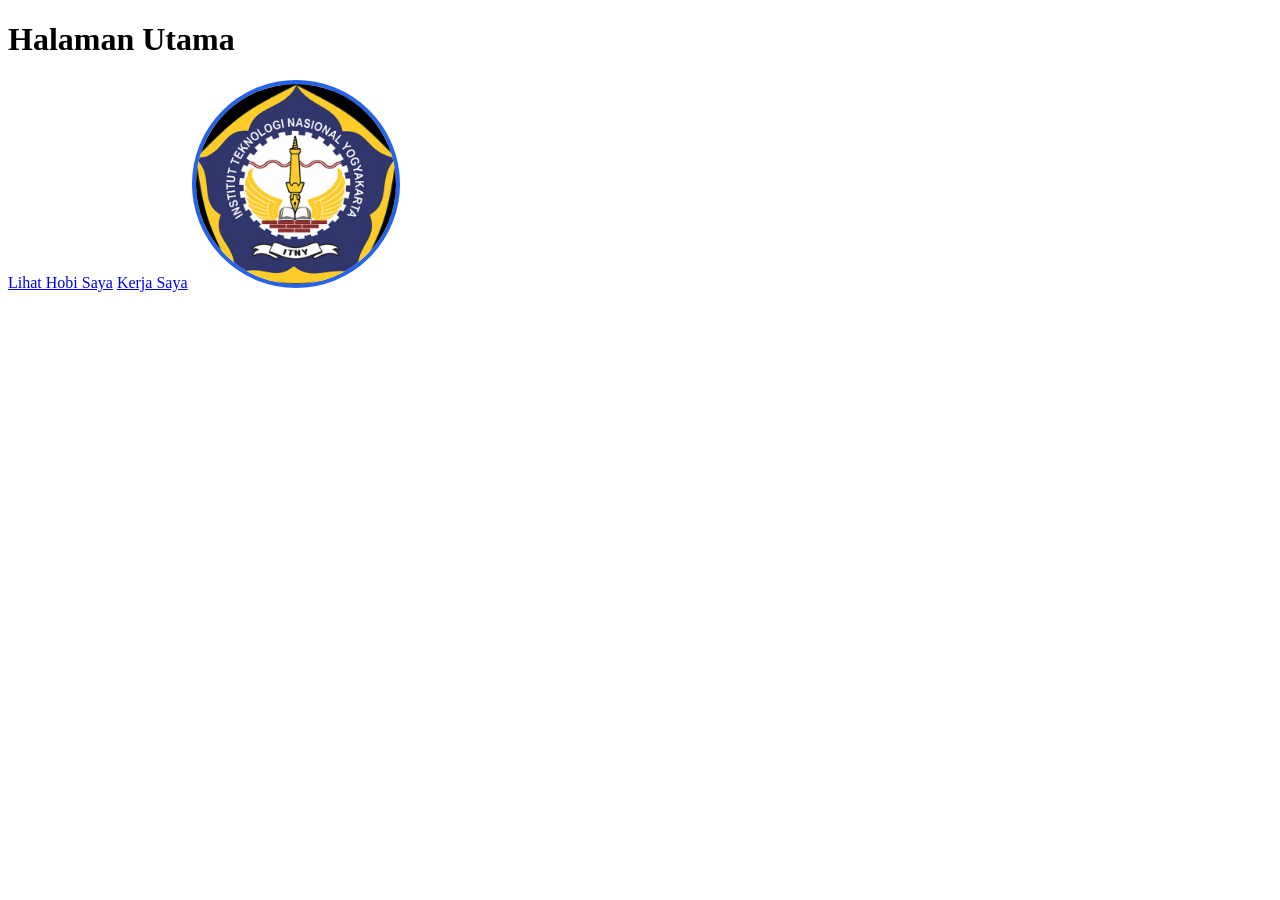
<file: index.html>
<!DOCTYPE html>
<html lang="en">
<head>
  <meta charset="UTF-8">
  <meta name="viewport" content="width=device-width, initial-scale=1.0">
  <title>Judul di Tab Browser</title>
  <link rel="stylesheet" href="css/style.css">
</head>
<body>
  <h1>Halaman Utama</h1>
  <a href="hobi.html">Lihat Hobi Saya</a>
  <a href="kerja/index.html">Kerja Saya</a>
  <img src="img/logo.jpg" alt="Logo ITNY" width="200" height="200">
</body>
</html>
</file>
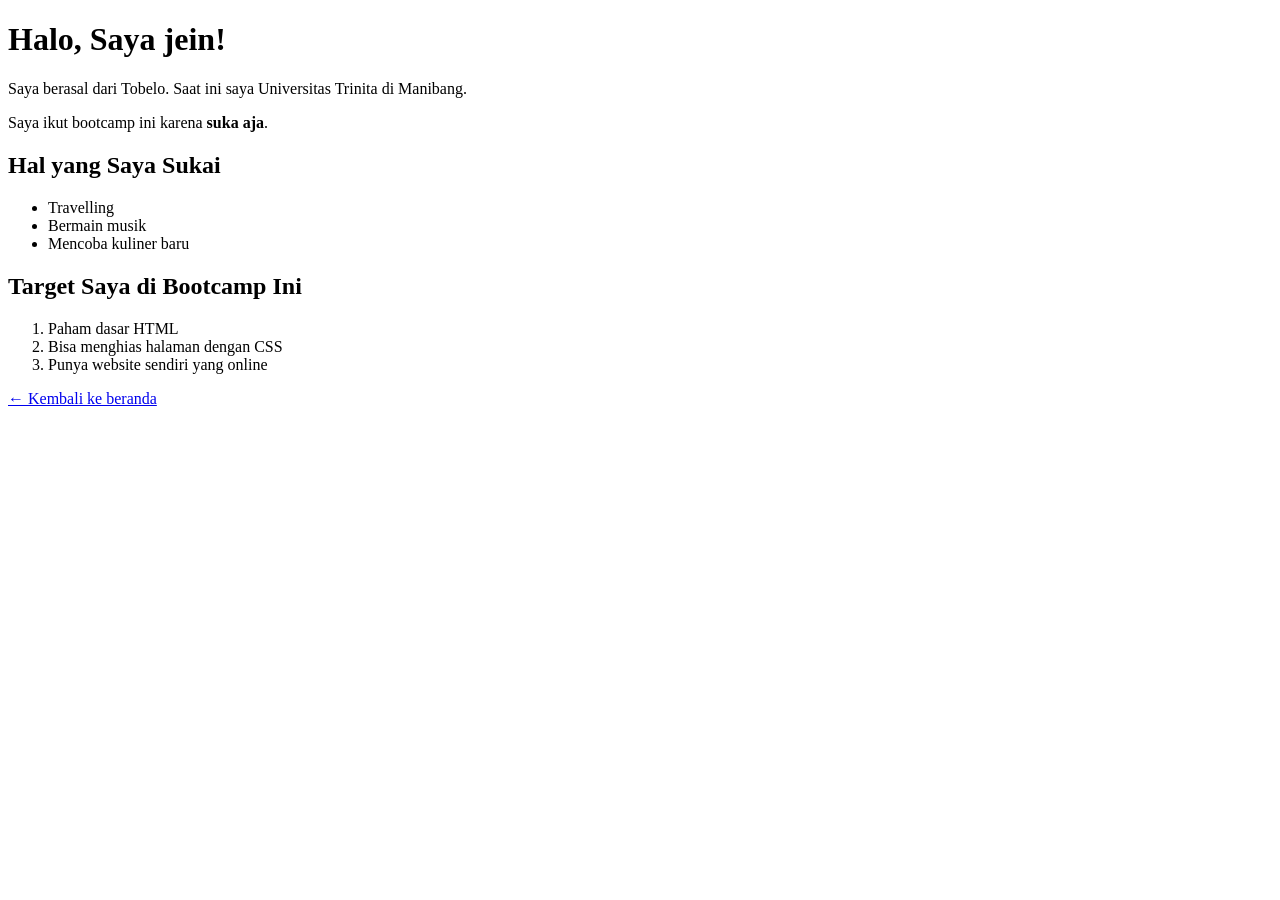
<file: kerja/index.html>
<!DOCTYPE html>
<html lang="en">
<head>
  <meta charset="UTF-8">
  <meta name="viewport" content="width=device-width, initial-scale=1.0">
  <title>Hallo Saya</title>
</head>
<body>
  <!-- Bagian perkenalan --> 
   <h1>Halo, Saya jein!</h1> 
   <p>Saya berasal dari Tobelo. Saat ini saya Universitas Trinita di Manibang.</p> 
   <p>Saya ikut bootcamp ini karena 
    <strong>suka aja</strong>.</p>
    <h2>Hal yang Saya Sukai</h2>
    <ul> 
      <li>Travelling</li> 
      <li>Bermain musik</li> 
      <li>Mencoba kuliner baru</li> 
    </ul> 
    <h2>Target Saya di Bootcamp Ini</h2> 
    <ol> 
      <li>Paham dasar HTML</li> 
      <li>Bisa menghias halaman dengan CSS</li> 
      <li>Punya website sendiri yang online</li> 
    </ol>
    <p><a href="../index.html">← Kembali ke beranda</a></p>
</body>
</html>
</file>
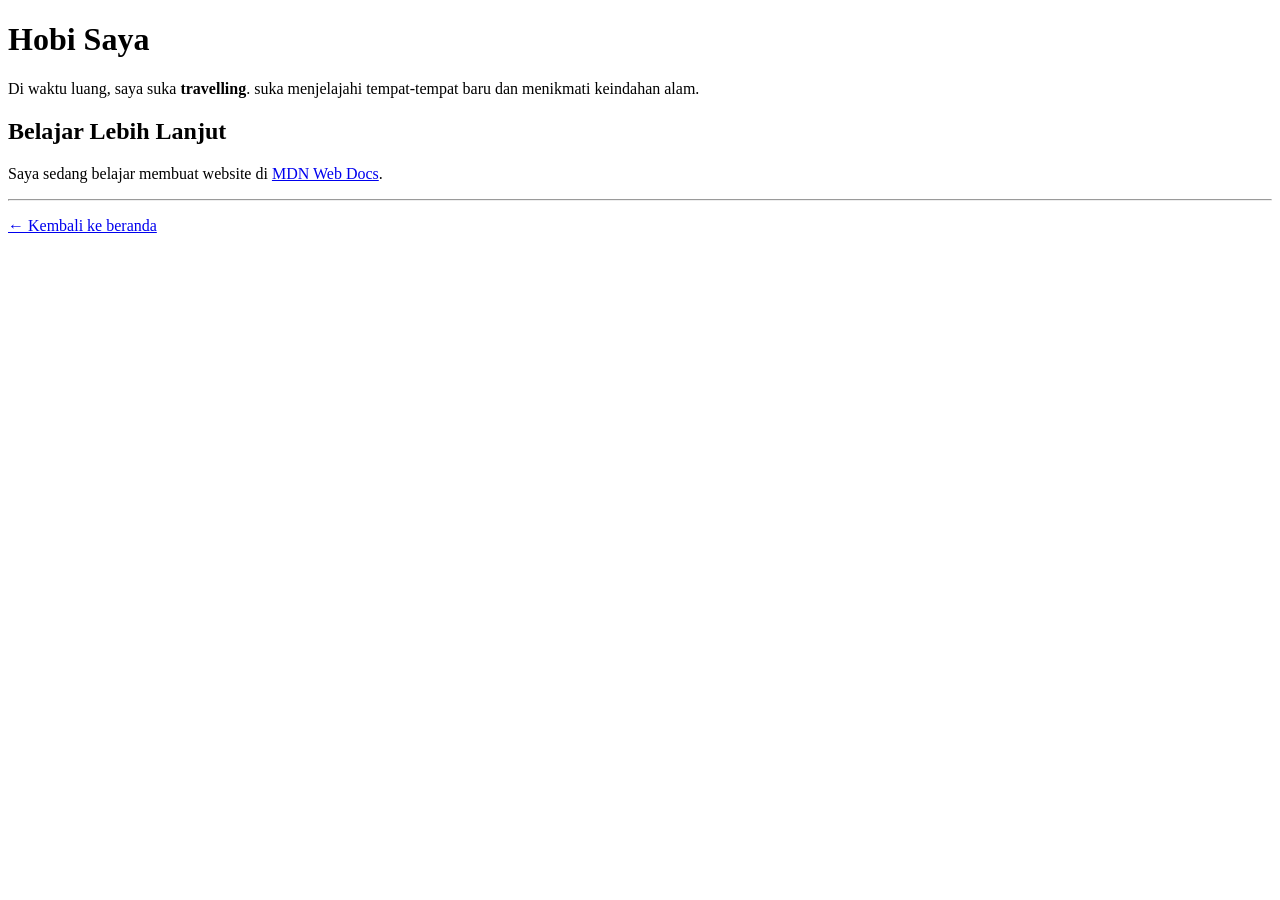
<file: hobi.html>
<!DOCTYPE html>
<html lang="id">
<head>
  <meta charset="UTF-8">
  <meta name="viewport" content="width=device-width, initial-scale=1.0">
  <title>Hobi Saya</title>
</head>
<body>
 <h1>Hobi Saya</h1> 
 <p> Di waktu luang, saya suka <strong>travelling</strong>. suka menjelajahi tempat-tempat baru dan menikmati keindahan alam. </p> 
 <h2>Belajar Lebih Lanjut</h2> 
  <p> Saya sedang belajar membuat website di <a href="https://developer.mozilla.org/en-US/docs/Web/HTML">MDN Web Docs</a>. </p> 
  <hr /> <p><a href="index.html">← Kembali ke beranda</a></p>
</body>
</html>
</file>
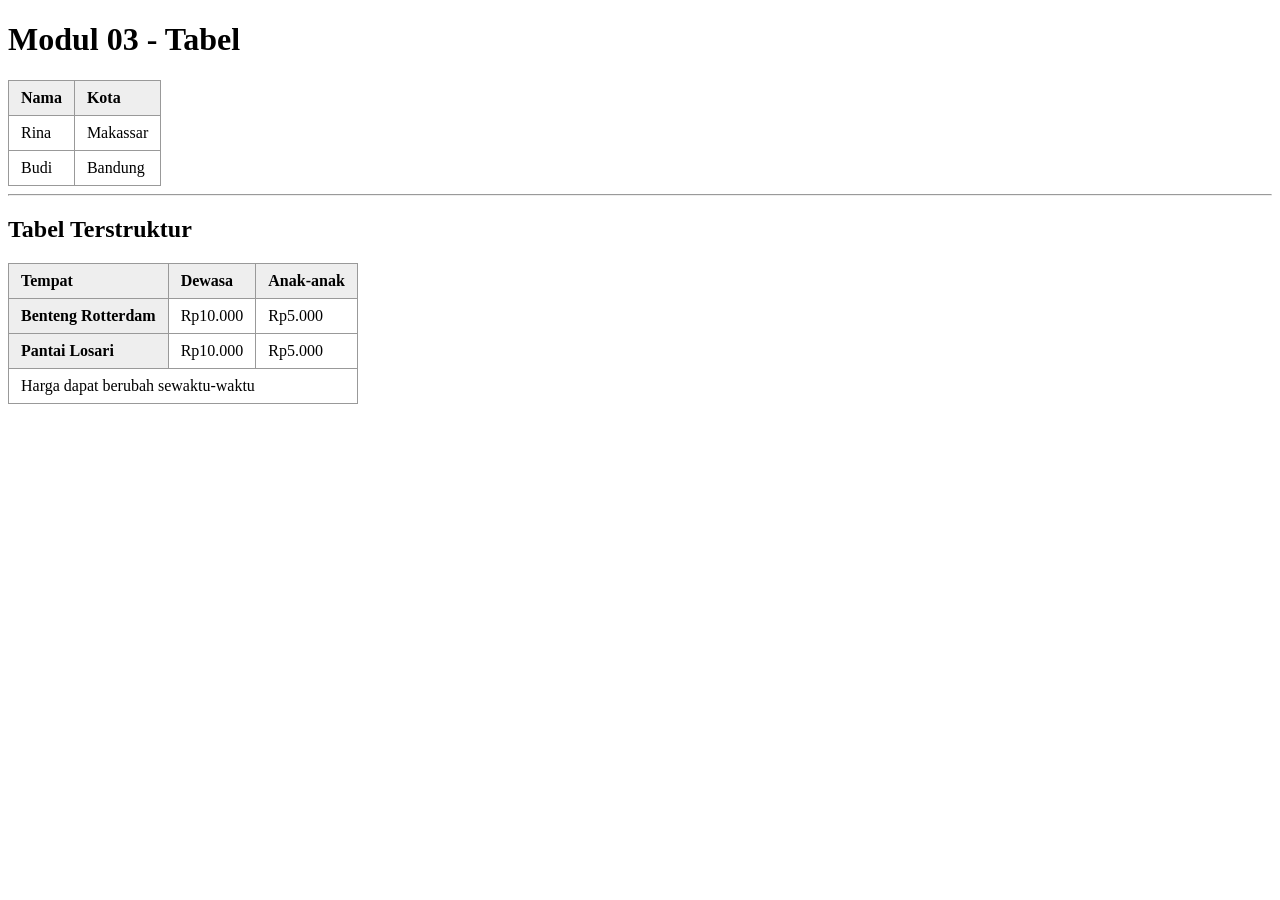
<file: modul03tabel.html>
<!DOCTYPE html>
<html lang="en">
<head>
    <meta charset="UTF-8">
    <meta name="viewport" content="width=device-width, initial-scale=1.0">
    <title>Modul 03 - Tabel</title>
    <link rel="stylesheet" href="tabel.css">
</head>
<body>
    <h1>Modul 03 - Tabel</h1>
   <table>
    <tr>    
        <th>Nama</th>    
        <th>Kota</th>  
    </tr>  
    <tr>    
        <td>Rina</td>    
        <td>Makassar</td>  
    </tr>  
    <tr>    
        <td>Budi</td>    
        <td>Bandung</td>  
    </tr> 
    
</table> 

    <hr/>
    <h2>Tabel Terstruktur</h2>
    <table>
    <thead>
        <tr>
            <th scope="col">Tempat</th>    
            <th scope="col">Dewasa</th>    
            <th scope="col">Anak-anak</th>    
        </tr>
    </thead>
    <tbody>
        <tr>
            <th scope="row">Benteng Rotterdam</th>
            <td>Rp10.000</td>
            <td>Rp5.000</td>
        </tr>
        <tr>
            <th>Pantai Losari</th>
            <td>Rp10.000</td>
            <td>Rp5.000</td>
        </tr>
    </tbody>
    <tfoot>
        <tr>
            <td colspan="3">Harga dapat berubah sewaktu-waktu</td>
        </tr>
    </tfoot>
    </table>
    
</body>
</html>
</file>
<file: css/style.css>
img { border: 4px solid #2563eb; 
  border-radius: 50%; }
</file>
<file: tabel.css>
table {    
    border-collapse: collapse;  
    }  
th,  
    td {    
        border: 1px solid #999;    
        padding: 8px 12px;    
        text-align: left;  
    }  
    th {    
        background-color: #eee;  
    }
</file>
